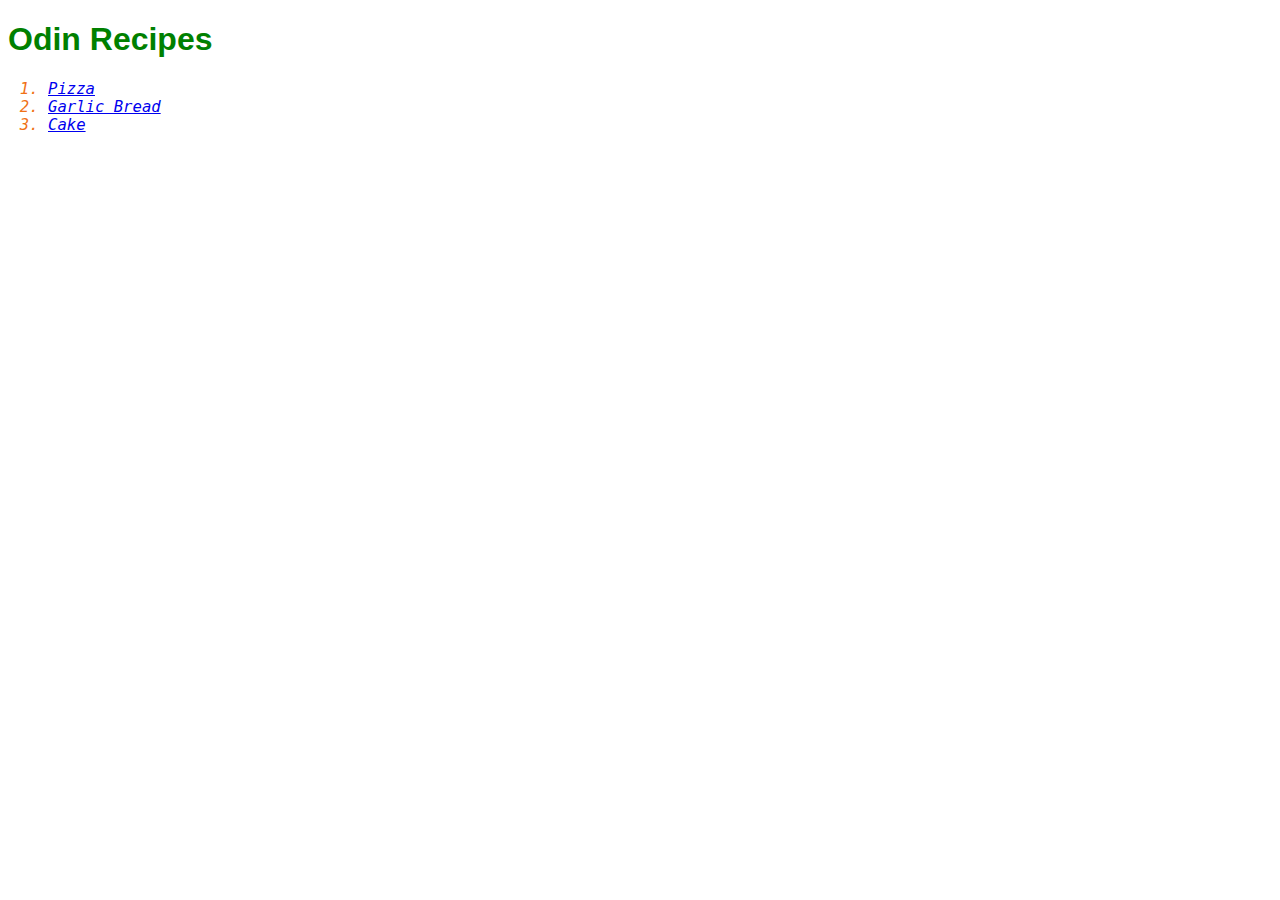
<file: index.html>
<!DOCTYPE html>
<html lang="en">
<head>
    <meta charset="UTF-8">
    <meta http-equiv="X-UA-Compatible" content="IE=edge">
    <meta name="viewport" content="width=device-width, initial-scale=1.0">
    <title></title>
    <link rel="stylesheet" href="style.css">
</head>
<body>
    <h1>Odin Recipes</h1>
    <ol>
        <li><a href="./recipes/pizza.html">Pizza</a></li>
        <li><a href="./recipes/garlicBread.html">Garlic Bread</a></li>
        <li><a href="./recipes/cake.html">Cake</a></li>
    </ol>
</body>
</html>
</file>
<file: style.css>
h1, h3{
    font-family: Arial, Helvetica, sans-serif;
    color: green;
}

img{
    height: auto;
    width: 300px;
}

p1{
    color: darkcyan;
}

li{
    color:rgb(240, 113, 22);
    font-family: monospace;
    font-style: italic;
    font-size: larger;
}

h2{
    color: cornflowerblue;
}
</file>
